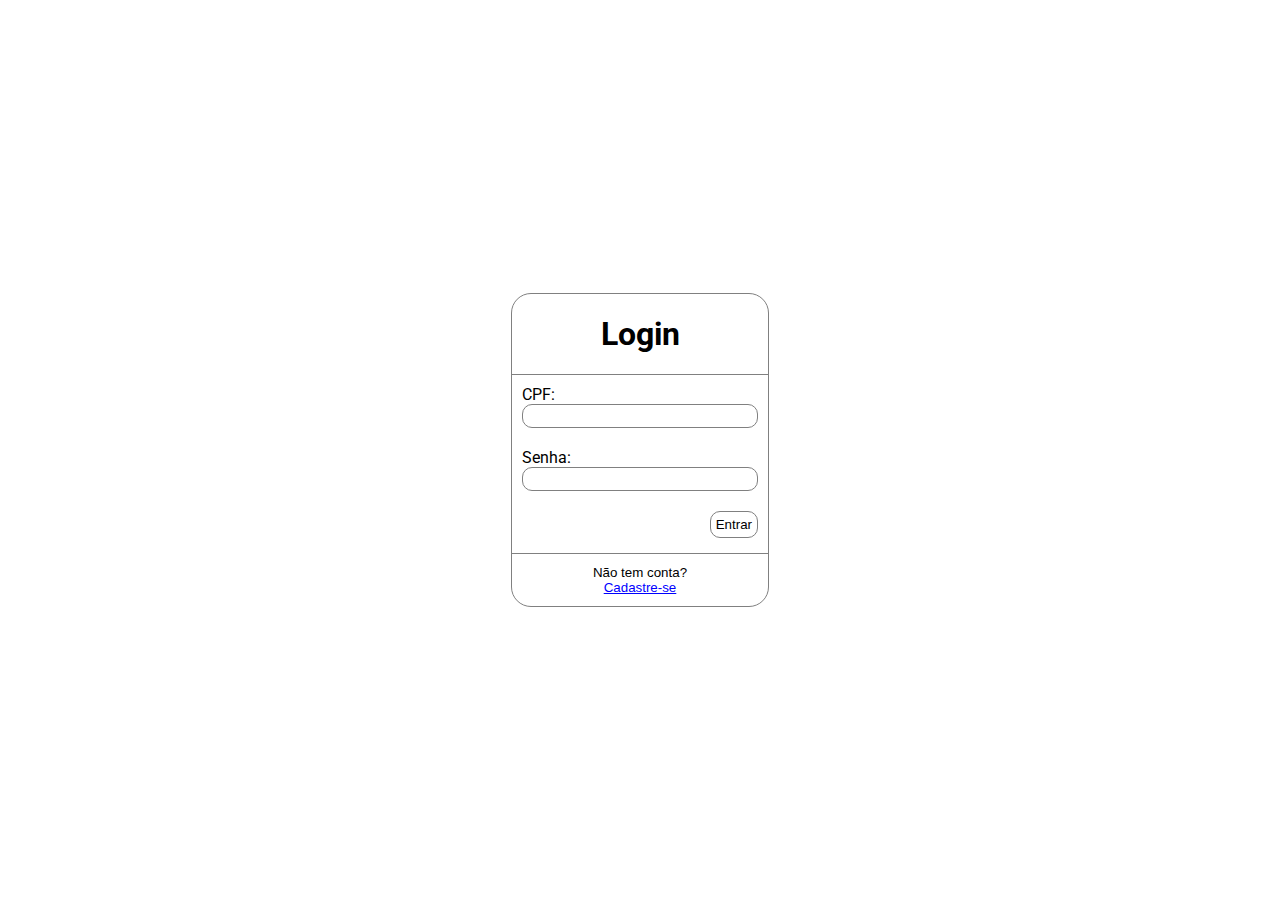
<file: frontend/index.html>
<!DOCTYPE html>
<html lang="pt-br">

<head>
    <meta charset="UTF-8">
    <meta name="viewport" content="width=device-width, initial-scale=1.0">
    <title>Bem-vindo</title>

    <link rel="stylesheet" href="css/style.css">
    <link rel="preconnect" href="https://fonts.googleapis.com">
    <link rel="preconnect" href="https://fonts.gstatic.com" crossorigin>
    <link href="https://fonts.googleapis.com/css2?family=Roboto:ital,wght@0,100..900;1,100..900&display=swap"
        rel="stylesheet">
</head>

<body>
    <div class="container">
        <div class="div-login" id="div_login">
            <h1>Login</h1>
            <div class="div-campos">
                <div class="div-campo">
                    <label for="cpf_login">CPF: </label>
                    <input type="text" id="cpf_login">
                </div>
                <div class="div-campo">
                    <label for="senha_login">Senha: </label>
                    <input type="password" id="senha_login">
                </div>
                <button class="botao-entrar" onclick="entrar()">Entrar</button>
                <div class="div-rodape">
                    <span id="status_login"></span>
                </div>
            </div>
            <button class="botao-trocar" onclick="mostrarDiv(div_cadastro, div_login)">
                <span>Não tem conta?</span>
                <span class="link">Cadastre-se</span>
            </button>
        </div>
        <div class="div-login" id="div_cadastro">
            <h1>Cadastro</h1>
            <div class="div-campos">
                <div class="div-campo">
                    <label for="nome_cadastro">Nome: </label>
                    <input type="text" id="nome_cadastro">
                </div>
                <div class="div-campo">
                    <label for="sexo_cadastro">Sexo: </label>
                    <select id="sexo_cadastro">
                        <option value="F">Feminino</option>
                        <option value="M">Masculino</option>
                        <option value="O">Prefiro não informar/Outros</option>
                    </select>
                </div>
                <div class="div-campo">
                    <label for="cpf_cadastro">CPF: </label>
                    <input type="text" id="cpf_cadastro">
                </div>
                <div class="div-campo">
                    <label for="renda_cadastro">Renda mensal: </label>
                    <input type="number" id="renda_cadastro">
                </div>
                <div class="div-campo">
                    <label for="senha_login">Senha: </label>
                    <input type="password" id="senha_cadastro">
                </div>
                <button class="botao-entrar" onclick="cadastrar()">Cadastrar</button>
                <div class="div-rodape">
                    <span id="status_cadastro"></span>
                </div>
            </div>
            <button class="botao-trocar" onclick="mostrarDiv(div_login, div_cadastro)"><span>Já é cadastrado?</span><span
                    class="link">Entrar</span></button>
        </div>
    </div>
</body>

</html>

<script src="js/login.js"></script>
</file>
<file: frontend/css/style.css>
/* Estilização inicial */
body {
    font-family: "Roboto", serif;
    margin: 0;
    padding: 0;
}

.container {
    display: flex;
    justify-content: center;
    align-items: center;
    width: 100%;
    height: 100vh;
}

.loader {
    border: 8px solid #f3f3f3;
    border-top: 8px solid #3498db;
    border-radius: 50%;
    width: 50px;
    height: 50px;
    animation: spin 2s linear infinite;
}

@keyframes spin {
    0% { transform: rotate(0deg); }
    100% { transform: rotate(360deg); }
}

/* Tela de login_cadastro */

#div_cadastro {
    display: none;
}

.div-login {
    display: flex;
    align-items: center;
    justify-content: center;
    flex-direction: column;
    border: 1px solid gray;
    border-radius: 20px;
    width: 20%;
}

.div-campos {
    display: flex;
    flex-direction: column;
    border: 1px solid gray;
    width: 100%;
}

.div-campo {
    display: flex;
    flex-direction: column;
    text-align: start;
    justify-content: center;
    margin: 10px;
    width: 100%;
}

.div-campo input {
    text-align: center;
    height: 20px;
    border-radius: 10px;
    border: 0.5px solid gray;
    width: 90%;
}

.div-campo select {
    text-align: center;
    height: 20px;
    border-radius: 10px;
    border: 0.5px solid gray;
    width: 90%;
}

.div-campo input:focus {
    border: 1px solid gray;
    outline: none;
    box-shadow: 0 0 7px gray;
    transition: all 0.2s ease-in-out;
}

.div-rodape {
    display: flex;
    flex-direction: column;
    justify-content: center;
    align-items: center;
}

.div-rodape span {
    display: flex;
    flex-direction: column;
    justify-content: center;
    align-items: center;
    text-align: center;
    margin: 0 0 5px 0;
}

.botao-entrar {
    align-self: flex-end;
    margin: 10px;
    padding: 5px;
    border-radius: 10px;
    border: 0.5px solid gray;
    background-color: white;
}

.botao-entrar:hover {
    border: 1px solid gray;
    box-shadow: 0 0 5px gray;
    transition: all 0.2s ease-in-out;
}

.botao-trocar {
    background-color: white;
    display: flex;
    flex-direction: column;
    border: none;
    justify-content: center;
    align-items: center;
    text-align: center;
    margin: 10px 0 10px 0;
}

.botao-trocar .link {
    color: blue;    
    text-decoration: underline;
    cursor: pointer;
}

.div-bloco {
    display: flex;
    flex-direction: column;
    justify-content: center;
    align-items: center;
    margin: 10px;
    margin-bottom: 20px;
    border: 1px solid gray;
    border-radius: 20px;
    padding: 30px;
}

.botao-acao {
    margin: 10px;
    padding: 5px;
    border-radius: 10px;
    border: 0.5px solid gray;
    background-color: white;
    cursor: pointer;
}

.div-acoes {
    display: flex;
    justify-content: space-between;
    width: 100%;
    flex-direction: row;
}

/* Modals */

.modal {
    display: none;
    position: fixed;
    z-index: 1;
    left: 0;
    top: 0;
    width: 100%;
    height: 100%;
    overflow: auto;
    background-color: rgb(0,0,0);
    background-color: rgba(0,0,0,0.4);
}

.conteudo-modal {
    display: flex;
    flex-direction: column;
    justify-content: center;
    align-items: center;
    border-radius: 50px;
    background-color: #fefefe;
    margin: 10% auto;
    padding: 20px;
    border: 1px solid #888;
    width: 30%;
}

.cabecalho-modal {
    display: flex;
    justify-content: space-between;
    width: 80%;
}

.cabecalho-modal span {
    display: flex;
    justify-content: center;
    align-items: center;
    font-weight: bold;
    cursor: pointer;
}

.corpo-modal {
    display: flex;
    flex-direction: column;
    justify-content: center;
    align-items: center;
    margin: 10px;
    width: 100%;
    border: 1px solid gray;
    padding: 20px;
}

.rodape-modal {
    display: flex;
    justify-content: center;
    width: 100%;
}
</file>
